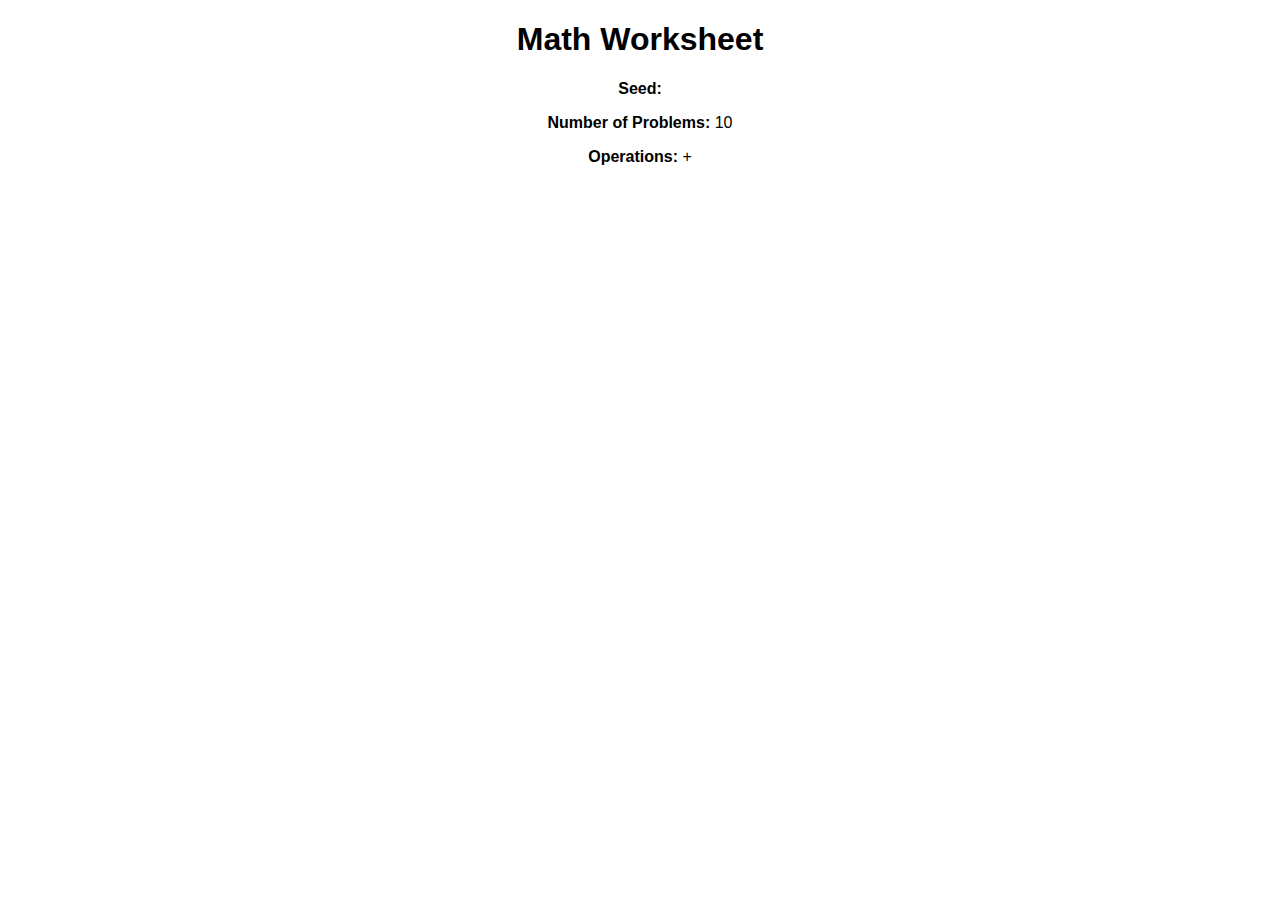
<file: worksheet.html>
<!DOCTYPE html>
  <html lang="en">
  <head>
    <meta charset="UTF-8">
    <meta name="viewport" content="width=device-width, initial-scale=1.0">
    <title>Math Worksheet</title>
    <style>
      body {
        font-family: Arial, sans-serif;
        margin: 20px;
      }
      h1, p {
        text-align: center;
      }
      table {
        width: 100%;
        border-spacing: 20px;
        text-align: center;
      }
      td {
        font-size: 24px;
        vertical-align: top;
        text-align: center;
        width: 20%;
      }
      .problem {
        display: flex;
        flex-direction: column;
        align-items: center;
      }
      .line {
        border-top: 2px solid black;
        margin-top: 10px;
        width: 50px; /* Adjusted to align with the numbers */
        height: 20px;
      }
    </style>
     <script>
      // Parse query parameters
      function getQueryParams() {
        const params = new URLSearchParams(window.location.search);
        return {
          seed: params.get('answerSeed') || "", // Seed as a string
          numProblems: parseInt(params.get('num')) || 10,
          operations: params.get('ops') ? params.get('ops').split(',') : ['+'],
        };
      }
  </script>
  </head>
  <body>
    <h1>Math Worksheet</h1>
    <p><strong>Seed:</strong> <span id="seed"></span></p>
    <p><strong>Number of Problems:</strong> <span id="numProblems"></span></p>
    <p><strong>Operations:</strong> <span id="operations"></span></p>
  
    <script>
      const queryParams = getQueryParams();
      document.getElementById('seed').textContent = queryParams.seed;
      document.getElementById('numProblems').textContent = queryParams.numProblems;
      document.getElementById('operations').textContent = queryParams.operations.join(', ');
    </script>
  </body>
  </html>
</file>
